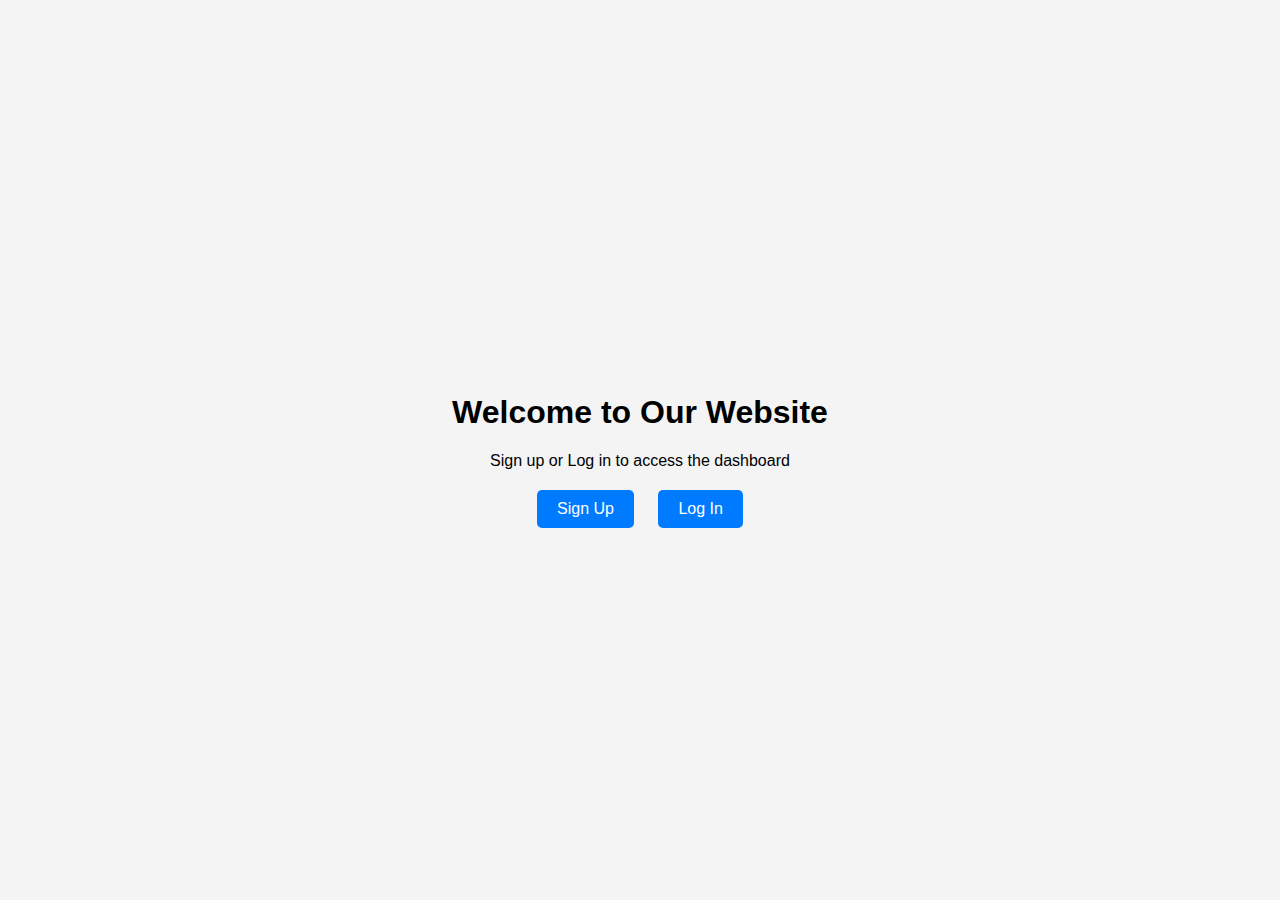
<file: index.html>
<!DOCTYPE html>
<html lang="en">
<head>
  <meta charset="UTF-8">
  <meta name="viewport" content="width=device-width, initial-scale=1.0">
  <title>Landing Page</title>
  <link rel="stylesheet" href="index.css">
</head>
<body>
  <div class="container">
    <h1>Welcome to Our Website</h1>
    <p>Sign up or Log in to access the dashboard</p>
    <div class="buttons">
      <a href="signup.html" class="btn">Sign Up</a>
      <a href="signin.html" class="btn">Log In</a>
    </div>
  </div>
</body>
</html>
</file>
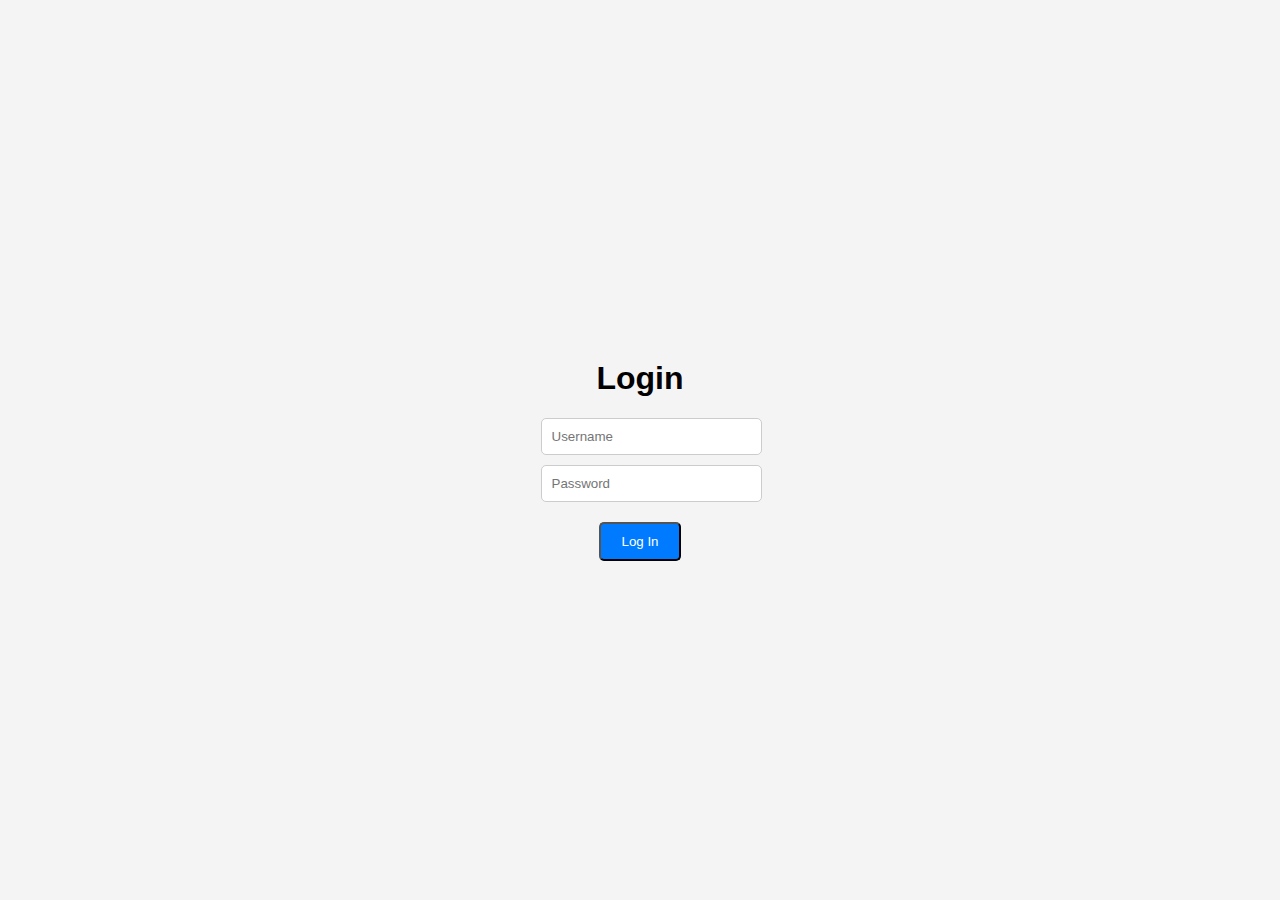
<file: signin.html>
<!DOCTYPE html>
<html lang="en">
<head>
  <meta charset="UTF-8">
  <meta name="viewport" content="width=device-width, initial-scale=1.0">
  <title>Login</title>
  <link rel="stylesheet" href="signin.css">
</head>
<body>
  <div class="container">
    <h1>Login</h1>
    <form id="login-form">
      <input type="text" id="username" placeholder="Username" required>
      <input type="password" id="password" placeholder="Password" required>
      <button type="submit" class="btn">Log In</button>
    </form>
  </div>
  <script src="login.js"></script>
</body>
</html>
</file>
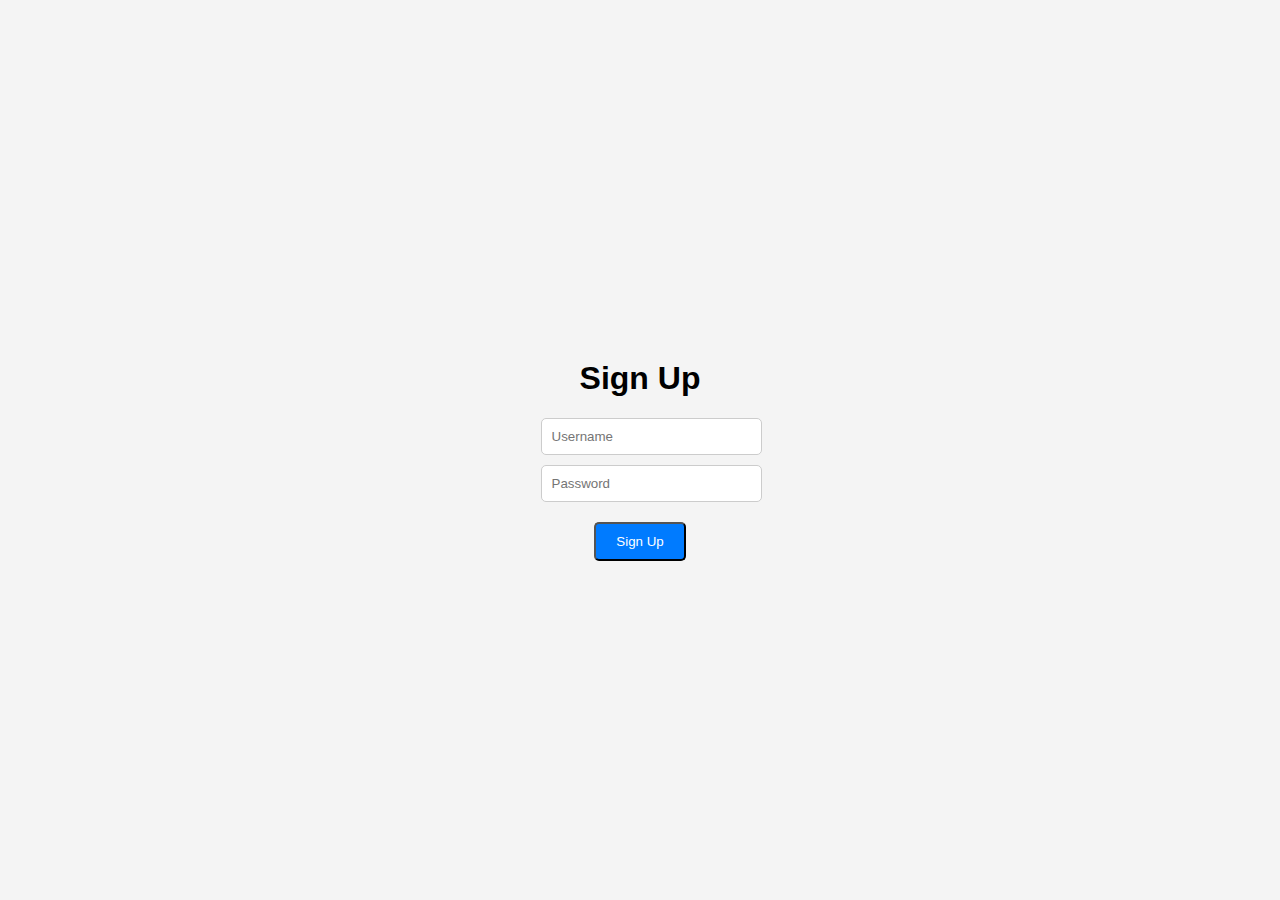
<file: signup.html>
<!DOCTYPE html>
<html lang="en">
<head>
  <meta charset="UTF-8">
  <meta name="viewport" content="width=device-width, initial-scale=1.0">
  <title>Sign Up</title>
  <link rel="stylesheet" href="signup.css">
</head>
<body>
  <div class="container">
    <h1>Sign Up</h1>
    <form id="signup-form">
      <input type="text" id="username" placeholder="Username" required>
      <input type="password" id="password" placeholder="Password" required>
      <button type="submit" class="btn">Sign Up</button>
    </form>
  </div>
  <script src="signup.js"></script>
</body>
</html>
</file>
<file: index.css>
body {
  font-family: Arial, sans-serif;
  margin: 0;
  padding: 0;
  display: flex;
  justify-content: center;
  align-items: center;
  height: 100vh;
  background-color: #f4f4f4;
}

.container {
  text-align: center;
}

h1 {
  font-size: 2rem;
}

.buttons {
  margin-top: 20px;
}

.btn {
  display: inline-block;
  padding: 10px 20px;
  background-color: #007bff;
  color: #fff;
  text-decoration: none;
  border-radius: 5px;
  margin: 0 10px;
}

.btn:hover {
  background-color: #0056b3;
}
</file>
<file: signin.css>
body {
    font-family: Arial, sans-serif;
    margin: 0;
    padding: 0;
    display: flex;
    justify-content: center;
    align-items: center;
    height: 100vh;
    background-color: #f4f4f4;
  }
  
  .container {
    text-align: center;
  }
  
  h1 {
    font-size: 2rem;
  }
  
  input[type="text"],
  input[type="password"] {
    display: block;
    width: 100%;
    padding: 10px;
    margin-bottom: 10px;
    border-radius: 5px;
    border: 1px solid #ccc;
  }
  
  .btn {
    display: inline-block;
    padding: 10px 20px;
    background-color: #007bff;
    color: #fff;
    text-decoration: none;
    border-radius: 5px;
    margin-top: 10px;
    cursor: pointer;
  }
  
  .btn:hover {
    background-color: #0056b3;
  }
</file>
<file: signup.css>
body {
    font-family: Arial, sans-serif;
    margin: 0;
    padding: 0;
    display: flex;
    justify-content: center;
    align-items: center;
    height: 100vh;
    background-color: #f4f4f4;
  }
  
  .container {
    text-align: center;
  }
  
  h1 {
    font-size: 2rem;
  }
  
  input[type="text"],
  input[type="password"] {
    display: block;
    width: 100%;
    padding: 10px;
    margin-bottom: 10px;
    border-radius: 5px;
    border: 1px solid #ccc;
  }
  
  .btn {
    display: inline-block;
    padding: 10px 20px;
    background-color: #007bff;
    color: #fff;
    text-decoration: none;
    border-radius: 5px;
    margin-top: 10px;
    cursor: pointer;
  }
  
  .btn:hover {
    background-color: #0056b3;
  }
</file>
